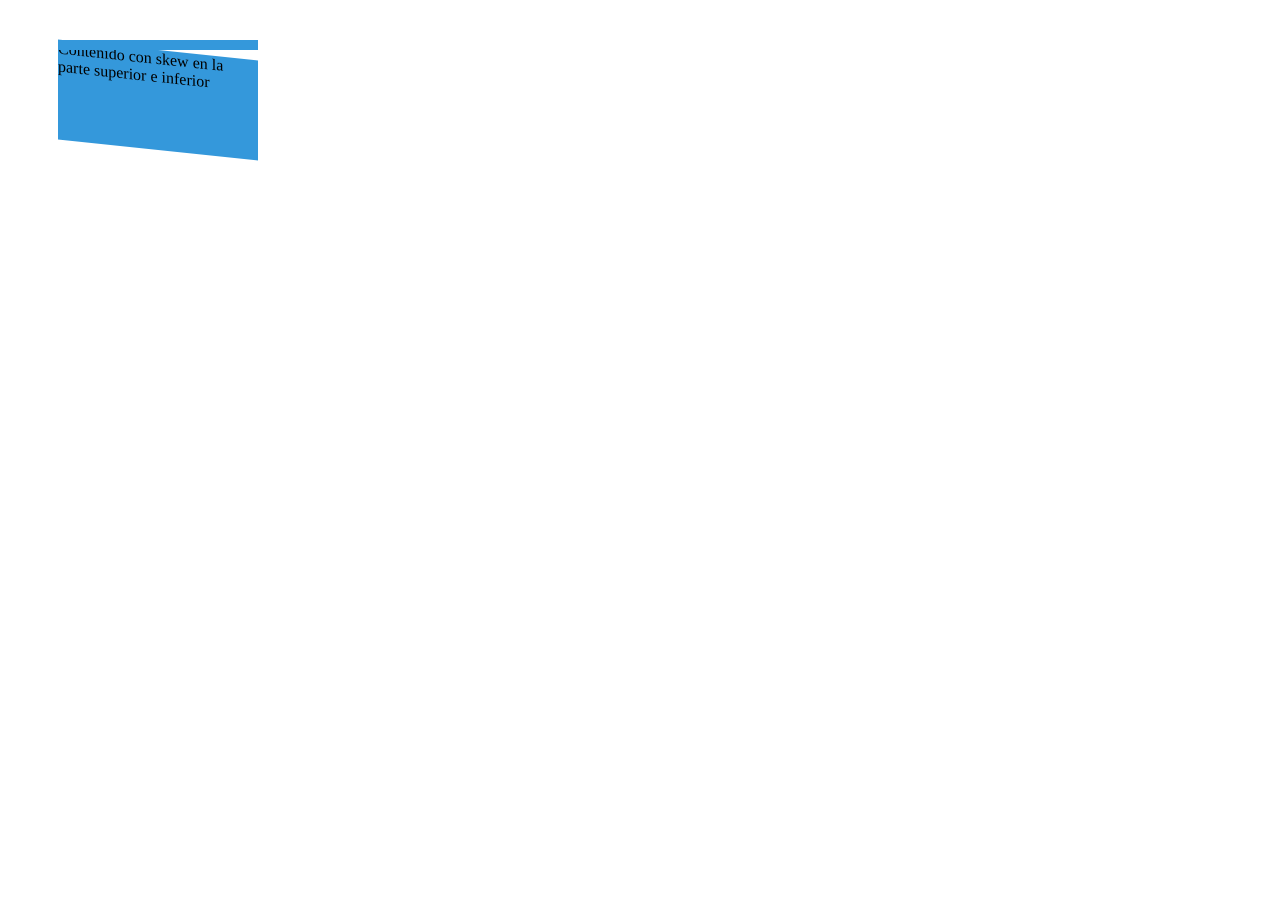
<file: p.html>
<!DOCTYPE html>
<html lang="es">
<head>
  <meta charset="UTF-8">
  <meta name="viewport" content="width=device-width, initial-scale=1.0">
  <title>Skew en la parte superior e inferior</title>
  <style>
    .skewed-div {
      width: 200px;
      height: 100px;
      background-color: #3498db;
      transform: skewY(6deg); /* Aplica skew a toda la altura */
      margin: 50px; /* Agrega margen para visualizar completamente la transformación */
    }

    .skewed-div::before {
      content: "";
      position: absolute;
      top: -10px; /* Ajusta el valor según tu diseño */
      left: 0;
      right: 0;
      height: 10px;
      background-color: inherit;
      transform: skewY(-6deg); /* Aplica un skew inverso en la parte superior */
    }
  </style>
</head>
<body>

  <div class="skewed-div">Contenido con skew en la parte superior e inferior</div>

</body>
</html>
</file>
